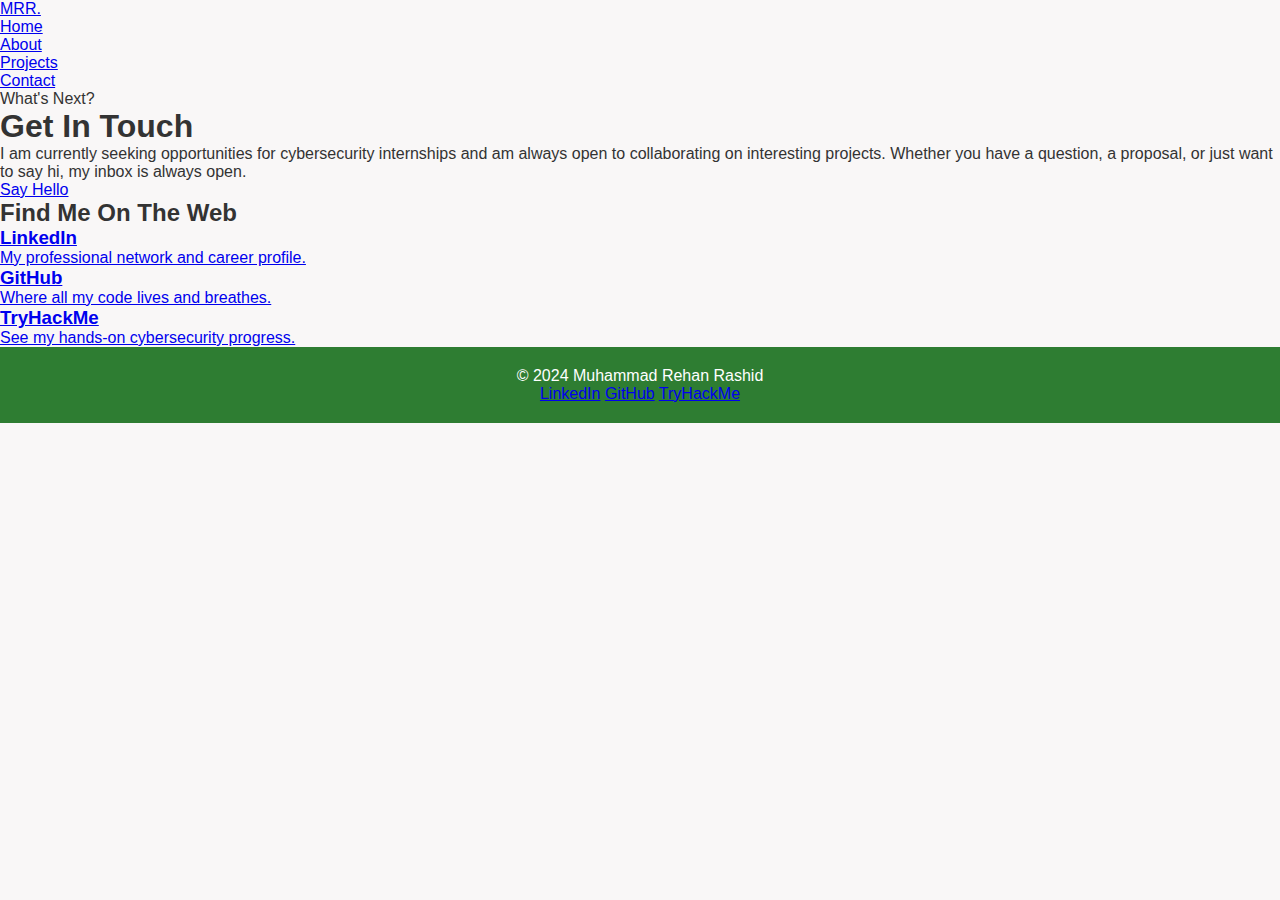
<file: contact.html>
<!DOCTYPE html>
<html lang="en">
<head>
    <meta charset="UTF-8">
    <meta name="viewport" content="width=device-width, initial-scale=1.0">
    <title>Contact | Muhammad Rehan Rashid</title>
    <link rel="stylesheet" href="style.css">
    <!-- Google Fonts -->
    <link rel="preconnect" href="https://fonts.googleapis.com">
    <link rel="preconnect" href="https://fonts.gstatic.com" crossorigin>
    <link href="https://fonts.googleapis.com/css2?family=Poppins:wght@700&family=Inter:wght@400;500&display=swap" rel="stylesheet">
</head>
<body>

    <header class="main-header">
        <nav class="main-nav">
            <a href="index.html" class="nav-logo">MRR.</a>
            <ul>
                <li><a href="index.html">Home</a></li>
                <li><a href="about.html">About</a></li>
                <li><a href="projects.html">Projects</a></li>
                <li><a href="contact.html" class="active">Contact</a></li>
            </ul>
        </nav>
    </header>

    <main>
        <section class="contact-section">
            <div class="container text-center">
                <p class="contact-subheading">What's Next?</p>
                <h1 class="contact-heading">Get In Touch</h1>
                <p class="contact-description">
                    I am currently seeking opportunities for cybersecurity internships and am always open to collaborating on interesting projects. Whether you have a question, a proposal, or just want to say hi, my inbox is always open.
                </p>
                <a href="mailto:m.rehan2412@gmail.com" class="button-primary button-large">Say Hello</a>
            </div>
        </section>

        <section class="socials-section">
            <div class="container text-center">
                <h2>Find Me On The Web</h2>
                <div class="social-links-grid">
                    <a href="https://linkedin.com/in/muhammad-rehan-rashid-188809254" class="social-card" target="_blank">
                        <h3>LinkedIn</h3>
                        <p>My professional network and career profile.</p>
                    </a>
                    <a href="https://github.com/C0de-N1nja" class="social-card" target="_blank">
                        <h3>GitHub</h3>
                        <p>Where all my code lives and breathes.</p>
                    </a>
                    <a href="https://tryhackme.com/p/M.Rehan" class="social-card" target="_blank">
                        <h3>TryHackMe</h3>
                        <p>See my hands-on cybersecurity progress.</p>
                    </a>
                </div>
            </div>
        </section>

    </main>

    <footer class="main-footer">
        <div class="container">
            <p>&copy; 2024 Muhammad Rehan Rashid</p>
            <div class="footer-links">
                <a href="https://linkedin.com/in/muhammad-rehan-rashid-188809254" target="_blank">LinkedIn</a>
                <a href="https://github.com/C0de-N1nja" target="_blank">GitHub</a>
                <a href="https://tryhackme.com/p/M.Rehan" target="_blank">TryHackMe</a>
            </div>
        </div>
    </footer>

    <script src="script.js"></script>
</body>
</html>
</file>
<file: style.css>
/* General Styling */
* {
    margin: 0;
    padding: 0;
    font-family: Arial, Helvetica, sans-serif;
    box-sizing: border-box;
    scroll-behavior: smooth;
}

body {
    background-color: #F9F7F7;
    color: #333;
}

/* Navigation Bar */
.navbar {
    height: 50px;
    background-color: #14532D;
    display: flex;
    align-items: center;
    color: white;
}

.navbar a {
    text-decoration: none;
    color: #C8E6C9;
    margin-right: 30px;
    transition: transform 0.3s ease-in;
}

#name {
    color: #F9F7F7;
    margin-left: 20px;
    font-size: 1.5rem;
    margin-right: 65%;
    justify-content: left;
}

#pages {
    font-weight: 500;
}

#name:hover {
    color: #C8E6C9;
}

#pages:hover {
    color: #2E7D32;
    transform: scale(1.1);
}

/* Hero Section */
.hero {
    display: flex;
    justify-content: space-around;
    align-items: center;
    padding: 50px 20px;
    background-color: #2E7D32;
    color: white;
}

.hero-text h1 {
    font-size: 3rem;
    margin-bottom: 20px;
}

.hero-text p {
    font-size: 1.2rem;
    margin-bottom: 20px;
}

.hero-image img {
    width: 300px;
    border-radius: 50%;
}

/* Buttons Section */
.buttons button {
    background-color: #FF6347;
    border: none;
    padding: 10px 20px;
    color: white;
    font-size: 16px;
    margin: 0 10px;
    cursor: pointer;
    border-radius: 1.5rem;
    transition: background-color 0.3s ease, transform 0.3s ease;
}

.buttons button:hover {
    background-color: #FF4500;
    transform: translateY(-5px);
}

/* Skills Section */
#skills {
    padding: 50px 20px;
    text-align: center;
}

#skills h2 {
    font-size: 2rem;
    margin-bottom: 30px;
}

.skills-container {
    display: grid;
    grid-template-columns: repeat(3, 1fr);
    gap: 30px;
    margin: 0 20px;
}

.skill {
    background-color: #2E7D32;
    color: white;
    padding: 20px;
    border-radius: 10px;
    text-align: center;
    box-shadow: 0 5px 15px rgba(0, 0, 0, 0.1);
}

.skill h3 {
    font-size: 1.5rem;
    margin-bottom: 10px;
}

.skill p {
    font-size: 1.2rem;
}

/* Projects Section */
#projects {
    padding: 50px 20px;
    text-align: center;
    background-color: #F9F7F7;
}

#projects h2 {
    font-size: 2rem;
    margin-bottom: 30px;
}

.projects-container {
    display: flex;
    justify-content: center;
    gap: 30px;
    flex-wrap: wrap;
}

.project {
    background-color: #2E7D32;
    color: white;
    padding: 20px;
    width: 300px;
    height: 250px;
    border-radius: 10px;
    text-align: center;
    box-shadow: 0 5px 15px rgba(0, 0, 0, 0.1);
    display: flex;
    flex-direction: column;
    justify-content: space-between;
    transition: transform 0.3s ease;
}

.project h3 {
    font-size: 1.5rem;
    margin-bottom: 10px;
}

.project p {
    font-size: 1.2rem;
    margin-bottom: 15px;
}

.project:hover {
    transform: scale(1.05);
}

/* Contact Section */
#contact-us {
    padding: 50px 20px;
    background-color: #2E7D32;
    color: white;
}

#contact-us h2 {
    font-size: 2rem;
    margin-bottom: 30px;
}

.contact-container {
    display: flex;
    justify-content: center;
    gap: 50px;
}

.contact-info {
    flex: 1;
}

.contact-info p {
    font-size: 1.2rem;
    margin-bottom: 10px;
}

.contact-form {
    flex: 1;
}

.contact-form input,
.contact-form textarea {
    width: 100%;
    padding: 10px;
    margin-bottom: 15px;
    border-radius: 5px;
    border: 1px solid #ccc;
}

.contact-form button {
    background-color: #FF6347;
    border: none;
    padding: 10px 20px;
    color: white;
    font-size: 16px;
    cursor: pointer;
    border-radius: 5px;
    transition: background-color 0.3s ease;
}

.contact-form button:hover {
    background-color: #FF4500;
}

/* Footer */
footer {
    text-align: center;
    padding: 20px;
    background-color: #2E7D32;
    color: white;
}
</file>
